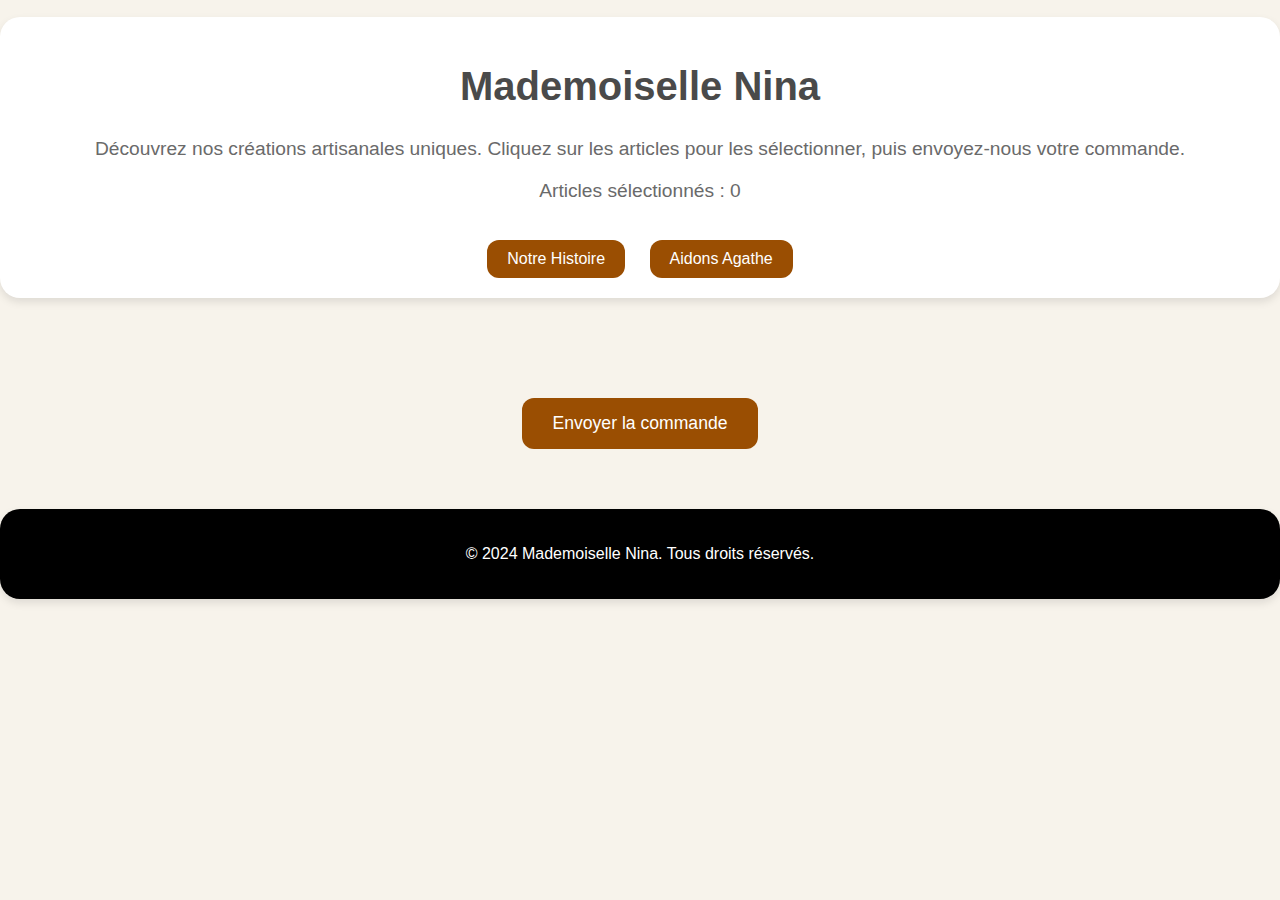
<file: index.html>
<!DOCTYPE html>
<html lang="fr">
<head>
    <meta charset="UTF-8">
    <meta name="viewport" content="width=device-width, initial-scale=1.0">
    <title>Mademoiselle Nina - Boutique en Ligne</title>
    <link rel="stylesheet" href="styles.css"> 
    <script src="script.js" defer></script> 
</head>
<body>
    <header>
        <h1>Mademoiselle Nina</h1>
        <p class="order-info">Découvrez nos créations artisanales uniques. Cliquez sur les articles pour les sélectionner, puis envoyez-nous votre commande.</p>
        <div class="order-info">
            <span>Articles sélectionnés : </span><span id="selected-count">0</span>
        </div>
        <nav> <br>
            <button onclick="location.href='about.html'" class="about-button">Notre Histoire</button>
            <button onclick="location.href='https://www.facebook.com/groups/111906250064/?locale=fr_FR'" class="aide-button">Aidons Agathe</button>
        </nav>
    </header>

    <main>
        <section id="product-grid" class="product-grid">
            <!-- Les articles seront insérés dynamiquement ici -->
        </section>
<div class="send-email">
    <button id="send-email-button">Envoyer la commande</button>
</div>    
    </main>

    <footer>
        <p>&copy; 2024 Mademoiselle Nina. Tous droits réservés.</p>
    </footer>

    <!-- Modale pour zoom d'image -->
    <div id="image-modal" class="modal">
    <img class="modal-content" id="modal-image">
</div>
</body>
</html>
</file>
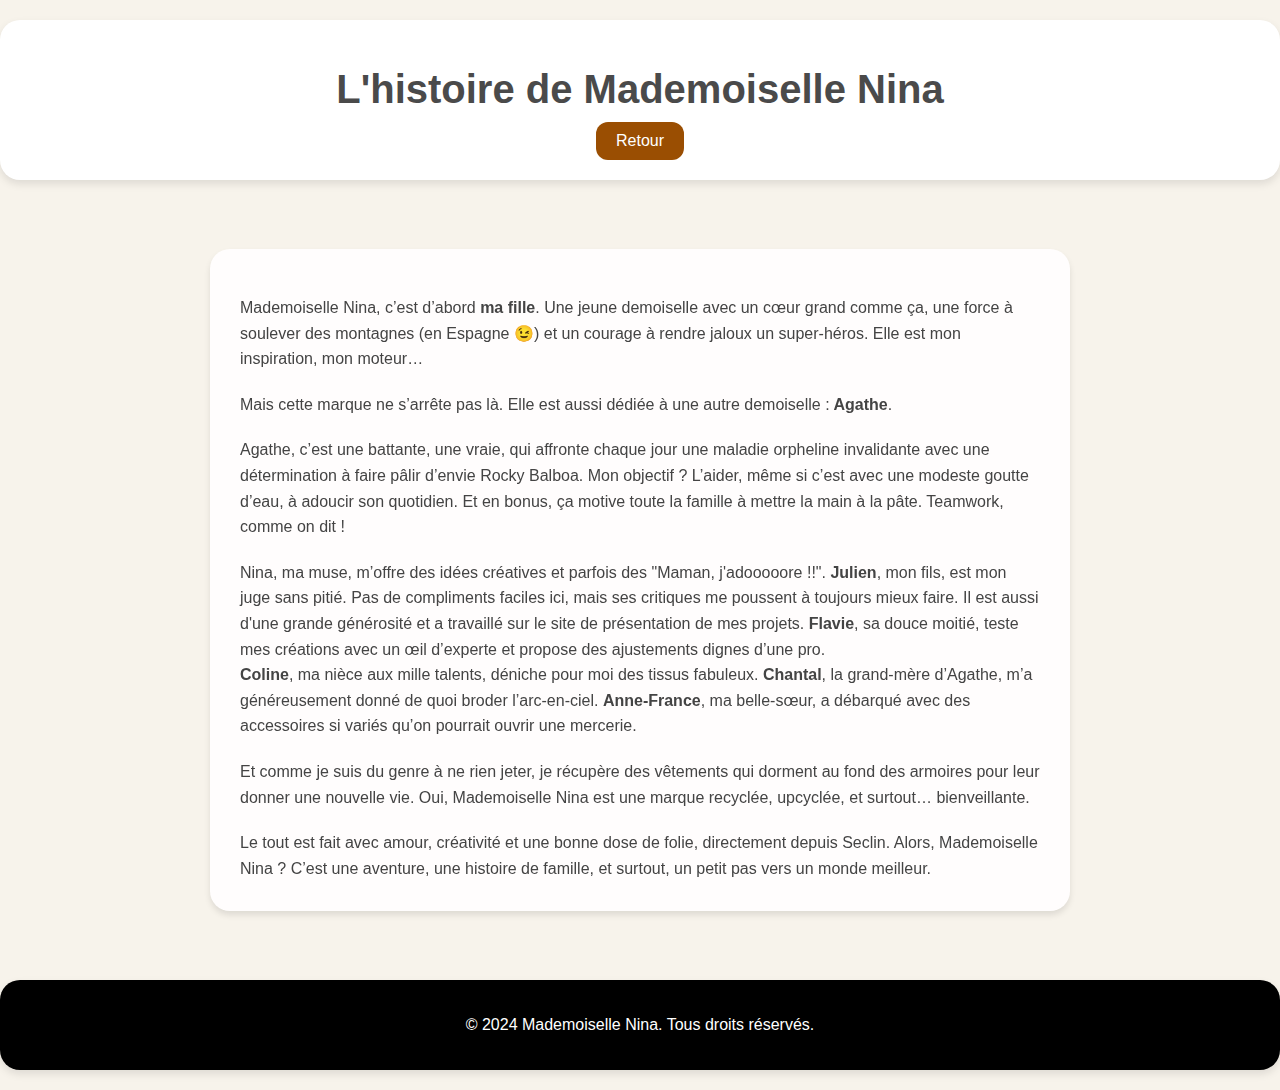
<file: about.html>
<!DOCTYPE html>
<html lang="fr">
<head>
    <meta charset="UTF-8">
    <meta name="viewport" content="width=device-width, initial-scale=1.0">
    <title>L'histoire de Mademoiselle Nina</title>
    <link rel="stylesheet" href="about.css">
    <script src="script.js" defer></script>
</head>
<body>
    <header>
        <h1>L'histoire de Mademoiselle Nina</h1>
        <nav>
            <button class="back-button" onclick="location.href='index.html'">Retour</button>
        </nav>
    </header>

    <main class="about-page">
        <div class="interactive blurred-background interactive-item">
            
            <p>
                Mademoiselle Nina, c’est d’abord <strong>ma fille</strong>. Une jeune demoiselle avec un cœur grand comme ça, une force 
                à soulever des montagnes (en Espagne 😉) et un courage à rendre jaloux un super-héros. Elle est mon 
                inspiration, mon moteur…
            </p>
            <p>
                Mais cette marque ne s’arrête pas là. Elle est aussi dédiée à une autre demoiselle :<strong> Agathe</strong>. 
            </p>   
                <p>
                Agathe, c’est une battante, une vraie, qui affronte chaque jour une maladie orpheline invalidante avec une 
                détermination à faire pâlir d’envie Rocky Balboa. Mon objectif ? L’aider, même si c’est avec une 
                modeste goutte d’eau, à adoucir son quotidien. Et en bonus, ça motive toute la famille à mettre la 
                main à la pâte. Teamwork, comme on dit !
            </p>
            <p>
                Nina, ma muse, m’offre des idées créatives et parfois des "Maman, j'adooooore !!". <strong>Julien</strong>, mon fils, est mon juge sans pitié. Pas de compliments faciles ici, mais ses critiques me 
                poussent à toujours mieux faire. Il est aussi d'une grande générosité et a travaillé sur le site de 
                présentation de mes projets. <strong>Flavie</strong>, sa douce moitié, teste mes créations avec un œil d’experte et propose des ajustements dignes 
                d’une pro.<br>
            <strong>Coline</strong>, ma nièce aux mille talents, déniche pour moi des tissus fabuleux. <strong>Chantal</strong>, la grand-mère d’Agathe, m’a généreusement donné de quoi broder l’arc-en-ciel. <strong>Anne-France</strong>, ma belle-sœur, a débarqué avec des accessoires si variés qu’on pourrait ouvrir une 
                mercerie.
            </p>
            <p>
                Et comme je suis du genre à ne rien jeter, je récupère des vêtements qui dorment au fond des armoires 
                pour leur donner une nouvelle vie. Oui, Mademoiselle Nina est une marque recyclée, upcyclée, et 
                surtout… bienveillante.
            </p>
            <p>
                Le tout est fait avec amour, créativité et une bonne dose de folie, directement depuis Seclin. Alors, 
                Mademoiselle Nina ? C’est une aventure, une histoire de famille, et surtout, un petit pas vers un monde 
                meilleur. 
            </p>
        </div>
    </main>
    <footer>
        <p>&copy; 2024 Mademoiselle Nina. Tous droits réservés.</p>
    </footer>
</body>
</html>
</file>
<file: styles.css>
/* --- Styles globaux --- */
body {
    font-family: 'Arial', sans-serif;
    margin: 0;
    padding: 0;
    background-color: #f7f3eb;
    color: #333;
}

/* --- Header --- */
header {
    background-color: #ffffff;
    padding: 20px 40px;
    border-radius: 20px;
    box-shadow: 0 4px 8px rgba(0, 0, 0, 0.1);
    display: flex;
    flex-direction: column;
    align-items: center;
    margin: 17px auto;
    max-width: 1200px;
    text-align: center;
}

header h1 {
    font-size: 2.5rem;
    color: #4A4A4A;
    margin-bottom: 10px;
}

header .order-info {
    font-size: 1.2rem;
    color: #6A6A6A;
    margin-bottom: 20px;
}

header nav .about-button, .back-button, .aide-button {
    background-color: #9a4e02;
    color: white;
    padding: 10px 20px;
    margin: 0 10px; /* Ajoute une marge horizontale de 10px entre les boutons */
    font-size: 1rem;
    border: none;
    border-radius: 12px;
    cursor: pointer;
    transition: background-color 0.3s ease, transform 0.2s ease;
}

header nav .about-button:hover, .back-button:hover, .aide-button:hover {
    background-color: #c48443;
    transform: scale(1.05);
}

/* --- Section principale --- */
main {
    max-width: 1200px;
    margin: 20px auto;
    padding: 10px;
}

/* Grille des produits */
.product-grid {
    display: grid;
    grid-template-columns: repeat(4, 1fr);
    gap: 20px;
    padding: 20px;
}

/* Produits individuels */
.product {
    background-color: #fff;
    border: 1px solid #ddd;
    border-radius: 8px;
    padding: 15px;
    text-align: center;
    box-shadow: 0 4px 6px rgba(0, 0, 0, 0.1);
    max-width: 200px;
}

.product img {
    width: 100%;
    border-radius: 8px;
}

h2 {
    font-size: 1.2em;
    color: #333;
    margin: 10px 0;
}

.price {
    color: #777;
    font-size: 1em;
}

/* --- Cases à cocher --- */
input[type="checkbox"] {
    appearance: none;
    width: 20px;
    height: 20px;
    border: 2px solid #9a4e02;
    border-radius: 4px;
    outline: none;
    cursor: pointer;
    transition: all 0.2s ease-in-out;
    vertical-align: middle;
    margin-right: 8px;
}

input[type="checkbox"]:checked {
    background-color: #c48443;
    border-color: #9a4e02;
    position: relative;
}

input[type="checkbox"]:checked::before {
    content: "✔";
    font-size: 14px;
    color: white;
    position: absolute;
    top: 2px;
    left: 3px;
}

label {
    display: inline-flex;
    align-items: center;
    font-size: 16px;
    color: #333;
    cursor: pointer;
}

.send-email {
    display: flex; /* Utiliser Flexbox pour centrer */
    justify-content: center; /* Centrer horizontalement */
    align-items: center; /* Centrer verticalement si nécessaire */
    margin: 30px 0; /* Espacement au-dessus et en dessous */
}

#send-email-button {
    background-color: #9a4e02;
    color: #fff;
    padding: 15px 30px;
    border: none;
    border-radius: 12px;
    font-size: 1.1em;
    cursor: pointer;
    transition: background-color 0.3s ease;
    text-align: center;
}

#send-email-button:hover {
    background-color: #c48443;
}

/* --- Animations interactives --- */
.interactive {
    perspective: 1000px;
}

.interactive-item {
    transition: transform 0.2s ease-out;
    transform-style: preserve-3d;
    transform: rotateX(0) rotateY(0);
    box-shadow: 0 4px 6px rgba(0, 0, 0, 0.1);
    will-change: transform;
}

.interactive-item:hover {
    box-shadow: 0 8px 16px rgba(0, 0, 0, 0.2);
}

/* --- Media queries pour tablettes et téléphones --- */
@media (max-width: 768px) {
    
    header h1 {
        font-size: 1.8rem;
        margin-bottom: 10px;
    }

    header .order-info {
        font-size: 1rem;
        margin-bottom: 15px;
    }

    .price, .stock-info {
        font-size: 0.9rem;
    }

    .send-email {
        display: flex;
        justify-content: center;
        margin-top: 20px;
    }

    .send-email button {
        width: 80%;
        max-width: 300px;
    }

    .carousel-images img {
        border-radius: 6px;
    }

    .carousel {
        height: auto;
    }

    nav {
        display: flex;
        justify-content: center;
        gap: 10px;
    }

    nav button {
        flex: 1 1 auto;
        max-width: 120px;
    }
}

@media (max-width: 480px) {
    /* Styles communs pour le header et footer */
    header {
        display: flex;
        justify-content: center;
        align-items: center;
        padding: 20px 20px;
        width: 100%;
        box-sizing: border-box; /* Inclure les bordures dans la largeur */
        margin-left: 17%;
        text-align: center;
    }
    
body footer {
    padding: 20px 40px;
    width: 100%;
    box-sizing: border-box;
    margin-left: 17%;
}
    /* Grille de produits avec 2 colonnes */
     .product-grid {
        display: grid;
        grid-template-columns: repeat(2, 1fr); /* Deux colonnes */
        gap: 10px; /* Espacement entre les produits */
        margin-right: 50px; /* Centrer la grille */
        padding: 0 15px; /* Ajout de padding plus large sur les côtés */
        max-width: 100%; /* Limiter la largeur de la grille */
        box-sizing: border-box;
    }
    /* Style pour chaque produit */
    .product {
        max-width: 100%; /* Suppression de la limite pour s'adapter au padding */
        margin-right: 30px; /* Centre chaque produit dans sa colonne */
        padding: 10px;
        text-align: center;
        box-sizing: border-box; /* Inclut les paddings et marges */
    }

    .product img {
        width: 100%; /* Limite les images à la taille du conteneur */
        height: auto; /* Conserve les proportions */
        border-radius: 6px; /* Arrondi les coins des images */
    }

    /* Conteneur principal (centré et padding autour) */
    .main-container {
        margin: 0 auto;
        padding: 0 10px;
        max-width: 480px; /* Limite la largeur sur mobile */
    }

    /* Ajustements des titres */
    h1, h2 {
        font-size: 1.2rem; /* Taille réduite pour mobile */
        text-align: center;
    }

    /* Ajustement pour les paragraphes */
    p {
        font-size: 1rem;
        text-align: center;
    }

    /* Styles unifiés pour les boutons de navigation */
    .back-button, .about-button, nav button {
        width: 100%;
        font-size: 14px;
    }

    /* Style de la barre de navigation */
    nav {
        display: flex;
        justify-content: center;
        gap: 10px;
    }

    nav button {
        width: 100%;
        font-size: 0.9rem;
    }

    /* Carousel */
    .carousel {
        width: 100%;
        max-width: 300px;
        height: auto;
        margin: 0 auto; /* Centre le carousel */
    }

    /* Style du bouton dans le formulaire d'email */
    .send-email button {
        width: 100%;
        max-width: none;
    }

    .send-email {
        text-align: center;
        display: flex;
        margin-left: 36%;
    }
}
@media (min-width: 481px) and (max-width: 768px) {
    .product-grid {
        grid-template-columns: repeat(3, 1fr); /* Trois colonnes */
    }
}
footer {
    background-color: #000; /* Fond noir */
    color: white; /* Texte blanc */
    text-align: center; /* Centrer le contenu */
    padding: 20px 40px; /* Espacement interne */
    border-radius: 20px; /* Bords arrondis */
    box-shadow: 0 4px 8px rgba(0, 0, 0, 0.1); /* Ombre subtile */
    margin: 20px auto; /* Espacement autour du footer */
    max-width: 1200px; /* Largeur maximale pour le footer */
}

/* Conteneur principal du carrousel */
.carousel {
    position: relative;
    width: 200px; /* Largeur du conteneur */
    height: 200px; /* Hauteur fixe */
    overflow: hidden; /* Masquer les images en dehors du cadre */
    border-radius: 8px;
    box-shadow: 0 4px 6px rgba(0, 0, 0, 0.1);
}

/* Images à l'intérieur du carrousel */
.carousel-images {
    display: flex; /* Les images s'alignent horizontalement */
    transition: transform 0.3s ease-in-out; /* Animation fluide pour le défilement */
    
}

/* Chaque image */
.carousel-images img {
    width: 100%; /* La largeur de chaque image correspond au conteneur */
    height: 100%;
    object-fit: cover; /* Ajuste l'image sans la déformer */
    border-radius: 4px;
}

/* Boutons de navigation */
.carousel button {
    position: absolute;
    top: 50%;
    transform: translateY(-50%);
    background-color: rgba(0, 0, 0, 0.5);
    color: white;
    border: none;
    border-radius: 50%;
    width: 30px;
    height: 30px;
    cursor: pointer;
    z-index: 10;
}

/* Bouton gauche */
.carousel .prev {
    left: 10px;
}

/* Bouton droit */
.carousel .next {
    right: 10px;
}

/* Effet de survol sur les boutons */
.carousel button:hover {
    background-color: rgba(0, 0, 0, 0.8);
}

/* Style pour un article en rupture de stock */
.product.out-of-stock {
    opacity: 0.6; /* Rendre l'article légèrement transparent */
    pointer-events: none; /* Désactiver les interactions */
}

/* Message pour les articles non disponibles */
.stock-info {
    font-size: 0.9rem;
    color: #4CAF50; /* Couleur verte par défaut */
}

.product.out-of-stock .stock-info {
    color: red; /* Rouge pour signaler la rupture de stock */
}

input[type="checkbox"]:disabled {
    cursor: not-allowed; /* Afficher un curseur désactivé */
    background-color: #e0e0e0;
}

/* Modale */
.modal {
    display: none; /* Masqué par défaut */
    position: fixed;
    top: 0;
    left: 0;
    width: 100%;
    height: 100%;
    background-color: rgba(0, 0, 0, 0.7); /* Fond sombre semi-transparent */
    justify-content: center;
    align-items: center;
    z-index: 1000;
}

/* Image zoomée uniquement */
.modal-content {
    max-width: 60%;
    max-height: 80%;
    border-radius: 10px;
    box-shadow: 0 8px 16px rgba(0, 0, 0, 0.25);
    transform: scale(0); /* Départ à zéro pour l'animation */
    transition: transform 0.3s ease; /* Animation fluide */
}

/* Supprimer tout texte (comme un caption) */
#caption {
    display: none; /* Masquer le caption si présent */
}
</file>
<file: about.css>
/* Styles généraux */
body {
    font-family: 'Arial', sans-serif;
    margin: 0;
    padding: 0;
    background-color: #f7f3eb;
    color: #333;
}

/* --- Header --- */
header {
    background-color: #ffffff;
    padding: 20px 40px;
    border-radius: 20px;
    box-shadow: 0 4px 8px rgba(0, 0, 0, 0.1);
    display: flex;
    flex-direction: column;
    align-items: center;
    margin: 20px auto;
    max-width: 1200px;
    text-align: center;
}


header h1 {
    font-size: 2.5rem;
    color: #4A4A4A;
    margin-bottom: 10px;
}

/* Section principale */
.about-page {
    display: flex;
    justify-content: center;
    align-items: center;
    min-height: 80vh;
    padding: 20px;
}

/* Cadre flou avec fond transparent */
.blurred-background {
    background: rgb(255, 253, 253); /* Presque transparent */
    backdrop-filter: blur(25px); /* Intensité du flou augmentée */
    -webkit-backdrop-filter: blur(25px); /* Compatibilité pour Safari */
    border-radius: 20px;
    box-shadow: 0 4px 12px rgba(255, 253, 253, 0.2);
    padding: 30px;
    max-width: 800px;
    width: 100%;
}


.blurred-background p {
    font-size: 1rem;
    line-height: 1.6;
    color: #444;
    margin-bottom: 20px;
}

.blurred-background p:last-child {
    margin-bottom: 0;
}

/* Conteneurs avec l'effet */
.interactive {
    perspective: 1000px; /* Nécessaire pour les effets 3D */
}

.interactive-item {
    transition: transform 0.2s ease-out; /* Animation douce pour les mouvements */
    transform: rotateX(0) rotateY(0); /* État de repos */
    will-change: transform; /* Optimisation pour animations */
}

.interactive-item {
    transition: transform 0.2s ease-out;
    transform-style: preserve-3d;
    box-shadow: 0 4px 6px rgba(0, 0, 0, 0.1);
    will-change: transform;
}

.interactive-item:hover {
    box-shadow: 0 8px 16px rgba(0, 0, 0, 0.2);
}

/* Styles du bouton de retour */
.back-button {
    background-color: #9a4e02; /* Vert taupe clair */
    color: white; /* Texte blanc */
    padding: 10px 20px; /* Espacement interne */
    font-size: 16px; /* Taille du texte */
    border: none; /* Supprimer les bordures */
    border-radius: 12px; /* Coins arrondis */
    cursor: pointer; /* Curseur de type main */
    transition: background-color 0.3s ease, transform 0.2s ease; /* Transition pour un effet visuel */
}

/* Effet de survol (hover) */
.back-button:hover {
    background-color: #b9742f; /* Vert plus clair au survol */
    transform: scale(1.05); /* Agrandissement léger */
}

/* Conteneur pour centrer le bouton */
.back-button-container {
    text-align: center; /* Centrer le bouton horizontalement */
    margin-top: 20px; /* Espacement supérieur */
}

footer {
    background-color: #000; /* Fond noir */
    color: white; /* Texte blanc */
    text-align: center; /* Centrer le contenu */
    padding: 20px 40px; /* Espacement interne */
    border-radius: 20px; /* Bords arrondis */
    box-shadow: 0 4px 8px rgba(0, 0, 0, 0.1); /* Ombre subtile */
    margin: 20px auto; /* Espacement autour du footer */
    max-width: 1200px; /* Largeur maximale pour le footer */
}
</file>
